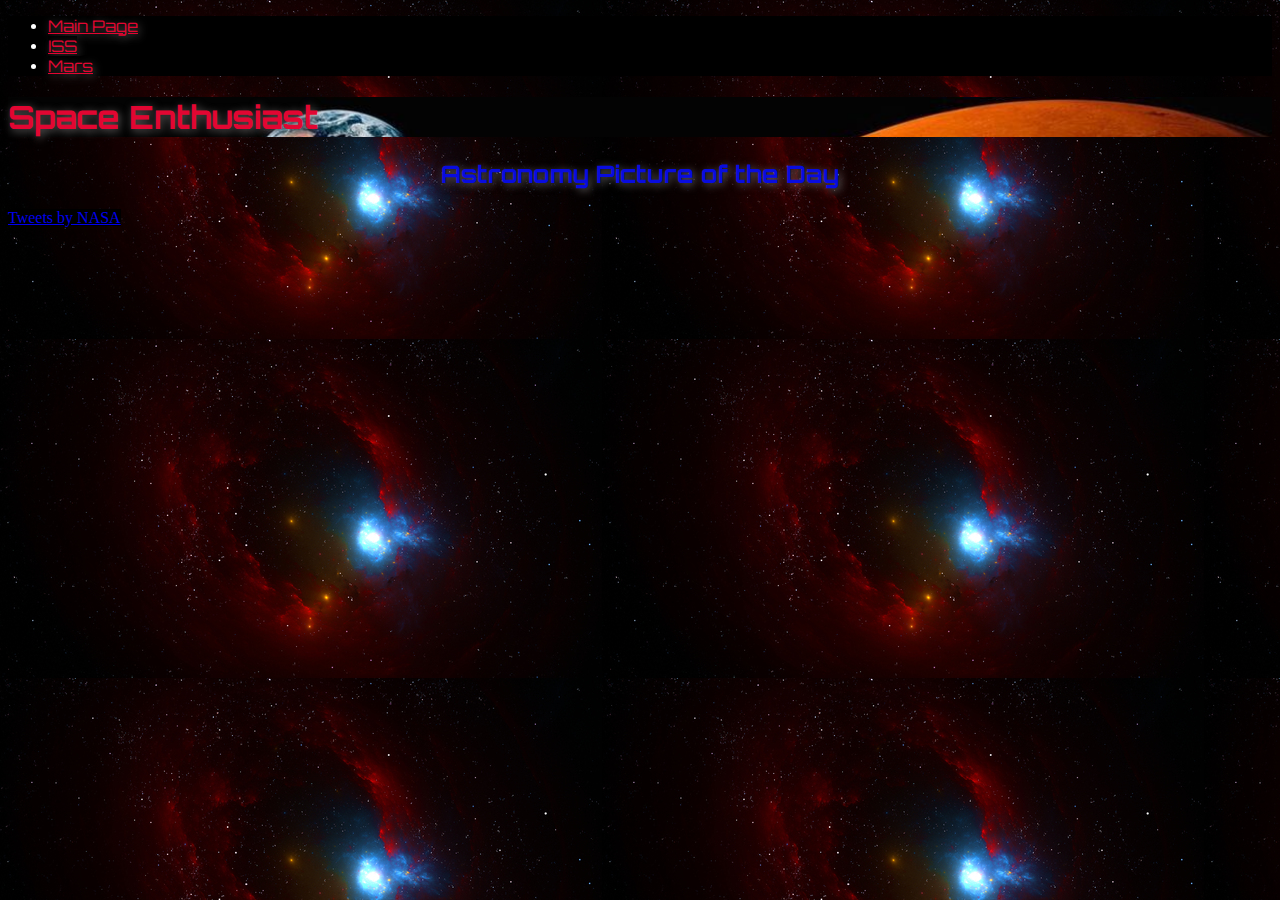
<file: index.html>
<!doctype html>
<html class="no-js" lang="en">

<head>
  <meta charset="utf-8" />
  <meta name="viewport" content="width=device-width, initial-scale=1.0" />     <!-- Need for Twitter -->
  <meta name="twitter:widgets:theme" content="dark">
  <!-- Need for Twitter -->
  <meta name="twitter:card" content="summary">

  <title>Main Page | Welcome</title>

  <link rel="stylesheet" href="https://dhbhdrzi4tiry.cloudfront.net/cdn/sites/foundation.min.css">
  <link href="FrontPage.css" type="text/css" rel="stylesheet">
  <link href="https://fonts.googleapis.com/css2?family=Montserrat&family=Orbitron&display=swap" rel="stylesheet">
</head>

<body>

  <!-- Start Top Bar -->
  <div class="top-bar">
    <div class="top-bar-left">

    </div>
    <div class="top-bar-left">
      <ul class="menu">
        <li><a href="#">Main Page</a></li>
        <li><a href="FinalISS.html">ISS</a></li>
        <li><a href="FinalMars.html">Mars</a></li>

      </ul>
    </div>
  </div>
  <!-- End Top Bar -->

  <div class="callout large primary">
    <div class="row column text-center">
      <h1>Space Enthusiast</h1>
    </div>
  </div>

  <!--Astrology Pic of the Day-->

  <div class="row" id="content">
    <div class="medium-8 columns">

      <h2>Astronomy Picture of the Day</h2>
      <div id="dailypic"></div>

    <div id="flightNews"></div>
  
    <!-- <a class="twitter-timeline" href="https://twitter.com/NASA?ref_src=twsrc%5Etfw" data-width="400" data-height="400" data-chrome="nofooter" >Tweets by NASA</a>  -->




      <!-- <div class="blog-post">
        <h3>Awesome blog post title</h3>
        <img class="thumbnail" src="https://placehold.it/850x350">
        <p>Praesent id metus massa, ut blandit odio. Proin quis tortor orci. Etiam at risus et justo dignissim congue.
          Donec congue lacinia dui, a porttitor lectus condimentum laoreet. Nunc eu ullamcorper orci. Quisque eget odio
          ac lectus vestibulum faucibus eget in metus. In pellentesque faucibus vestibulum. Nulla at nulla justo, eget
          luctus.</p>
      </div>

      <div class="blog-post">
        <h3>Awesome blog post title</h3>
        <img class="thumbnail" src="https://placehold.it/850x350">
        <p>Praesent id metus massa, ut blandit odio. Proin quis tortor orci. Etiam at risus et justo dignissim congue.
          Donec congue lacinia dui, a porttitor lectus condimentum laoreet. Nunc eu ullamcorper orci. Quisque eget odio
          ac lectus vestibulum faucibus eget in metus. In pellentesque faucibus vestibulum. Nulla at nulla justo, eget
          luctus.</p>
      </div>

      <div class="blog-post">
        <h3>Awesome blog post title</h3>
        <img class="thumbnail" src="https://placehold.it/850x350">
        <p>Praesent id metus massa, ut blandit odio. Proin quis tortor orci. Etiam at risus et justo dignissim congue.
          Donec congue lacinia dui, a porttitor lectus condimentum laoreet. Nunc eu ullamcorper orci. Quisque eget odio
          ac lectus vestibulum faucibus eget in metus. In pellentesque faucibus vestibulum. Nulla at nulla justo, eget
          luctus.</p>
      </div>

      <div class="blog-post">
        <h3>Awesome blog post title</h3>
        <img class="thumbnail" src="https://placehold.it/850x350">
        <p>Praesent id metus massa, ut blandit odio. Proin quis tortor orci. Etiam at risus et justo dignissim congue.
          Donec congue lacinia dui, a porttitor lectus condimentum laoreet. Nunc eu ullamcorper orci. Quisque eget odio
          ac lectus vestibulum faucibus eget in metus. In pellentesque faucibus vestibulum. Nulla at nulla justo, eget
          luctus.</p>
      </div> -->
    </div>
    <div class="medium-3 columns" data-sticky-container>
      <div class="sticky" data-sticky data-anchor="content">

        <a class="twitter-timeline" href="https://twitter.com/NASA?ref_src=twsrc%5Etfw" data-width="400" data-height="900" data-chrome="nofooter" >Tweets by NASA</a> 


        <!-- <h4>Categories</h4>
        <ul>
          <li><a href="#">Skyler</a></li>
          <li><a href="#">Jesse</a></li>
          <li><a href="#">Mike</a></li>
          <li><a href="#">Holly</a></li>
        </ul>

        <h4>Authors</h4>
        <ul>
          <li><a href="#">Skyler</a></li>
          <li><a href="#">Jesse</a></li>
          <li><a href="#">Mike</a></li>
          <li><a href="#">Holly</a></li>
        </ul> -->
      </div>
    </div>
  </div>

<!--Astrology Pic of the Day Code-->







    <!-- Need for Twitter -->
    <script async src="https://platform.twitter.com/widgets.js"></script>

  <script src="https://code.jquery.com/jquery-2.1.4.min.js"></script>
  <script src="https://dhbhdrzi4tiry.cloudfront.net/cdn/sites/foundation.js"></script>
  <script src="mainpage.js"></script>
  <script>
    $(document).foundation();
  </script>
</body>

</html>
</file>
<file: FrontPage.css>
.callout.large.primary {
    background-image: url(img/3MarsDistance.jpg);
    background-repeat: no-repeat;
    background-position: fill;
    background-size: cover;
    background-color: black;
    
}



h1,
h3,
h4,
h2,
.menu a {
    color: rgb(226, 6, 50);
    text-shadow: 2px 2px 8px rgb(100, 97, 97);
    font-family: 'Orbitron', sans-serif;
}

p,
.menu {
    font-family: 'Montserrat', sans-serif;
    
}

.top-bar {
    background: black;
}

a {
    background-color: black;
}

#content.row {
    background: balck;
}

h3 {
    text-align: center;
}

/* width */
::-webkit-scrollbar {
    width: 20px;
  }
  
  /* Track */
  ::-webkit-scrollbar-track {
    box-shadow: inset 0 0 5px rgb(165, 4, 4); 
    border-radius: 10px;
  }
   
  /* Handle */
  ::-webkit-scrollbar-thumb {
    background: #b30000;  
    border-radius: 10px;
  }
  
  /* Handle on hover */
  ::-webkit-scrollbar-thumb:hover {
    background: #5a0202; 
  }

  body {
      background-image: url(img/nebula-red-space-4k-od.jpg);
      color: white;

  }

  #flightnews {
    font-family: 'Montserrat', sans-serif;
  }

  p {
      font-size: 15px;
      color: white;
  }

  h2 {
    text-align: center;
    color: rgb(8, 12, 223);
    text-shadow: 2px 2px 8px rgb(100, 97, 97);
    font-family: 'Orbitron', sans-serif;
  }
</file>
